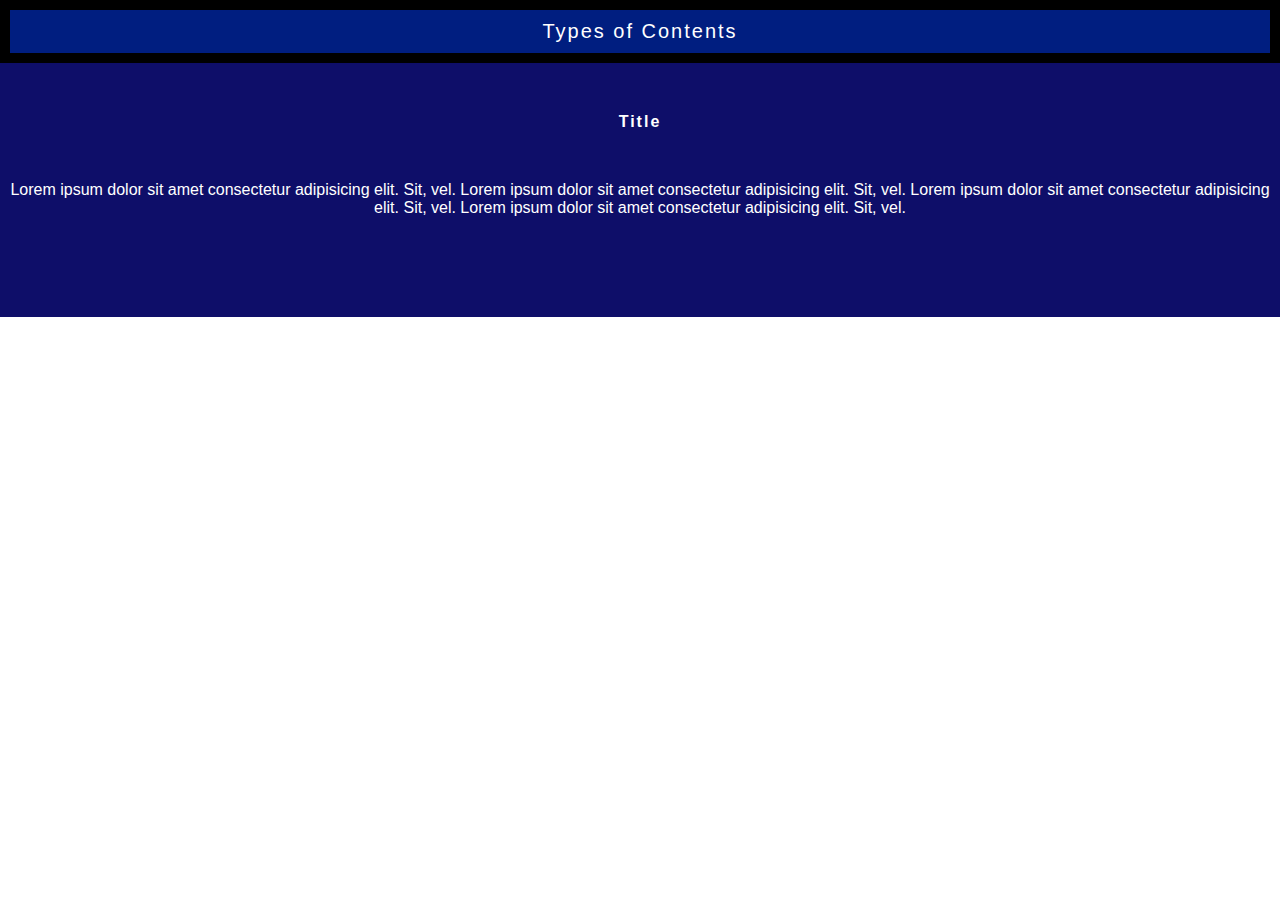
<file: Contents/index.html>
<!DOCTYPE html>
<html lang="en">

<head>
    <meta charset="UTF-8">
    <meta http-equiv="X-UA-Compatible" content="IE=edge">
    <meta name="viewport" content="width=device-width, initial-scale=1.0">
    <title>Contents</title>
    <link rel="stylesheet" href="style.css" class="css">
</head>

<body>
    <div class="navbar">
        <div class="nav">Types of Contents</div>
    </div>

            <div class="Title">Title</div>
            <div class="paragraph">
                Lorem ipsum dolor sit amet consectetur adipisicing elit. Sit, vel.
                Lorem ipsum dolor sit amet consectetur adipisicing elit. Sit, vel.
                Lorem ipsum dolor sit amet consectetur adipisicing elit. Sit, vel.
                Lorem ipsum dolor sit amet consectetur adipisicing elit. Sit, vel.
            </div>
</body>
</html>
</file>
<file: Contents/style.css>
*{
    margin: 0%;
    padding: 0%;
}
.navbar{
    font-size: 20px;
    font-family: sans-serif;
    background-color: black;
    color: white;
    text-align: center;
    padding: 10px 10px;
    font-weight: 500;
    letter-spacing: 2px;
    
}
.nav{
    background-color: rgb(0, 30, 128);
    padding: 10px 20px;
}
.Title{
    background-color: rgb(14, 14, 105);
    padding-top: 50px;
    padding-bottom: 50px;
    text-align: center;
    font-family: Arial, Helvetica, sans-serif;
    color: white;
    letter-spacing: 2px;
    font-weight: bold;
    font-style: inherit;
}
.paragraph{
    background-color: rgb(14, 14, 105);
    color: white;
    font-family: sans-serif;
    text-align: center;
    padding-bottom: 100px;

}
</file>
